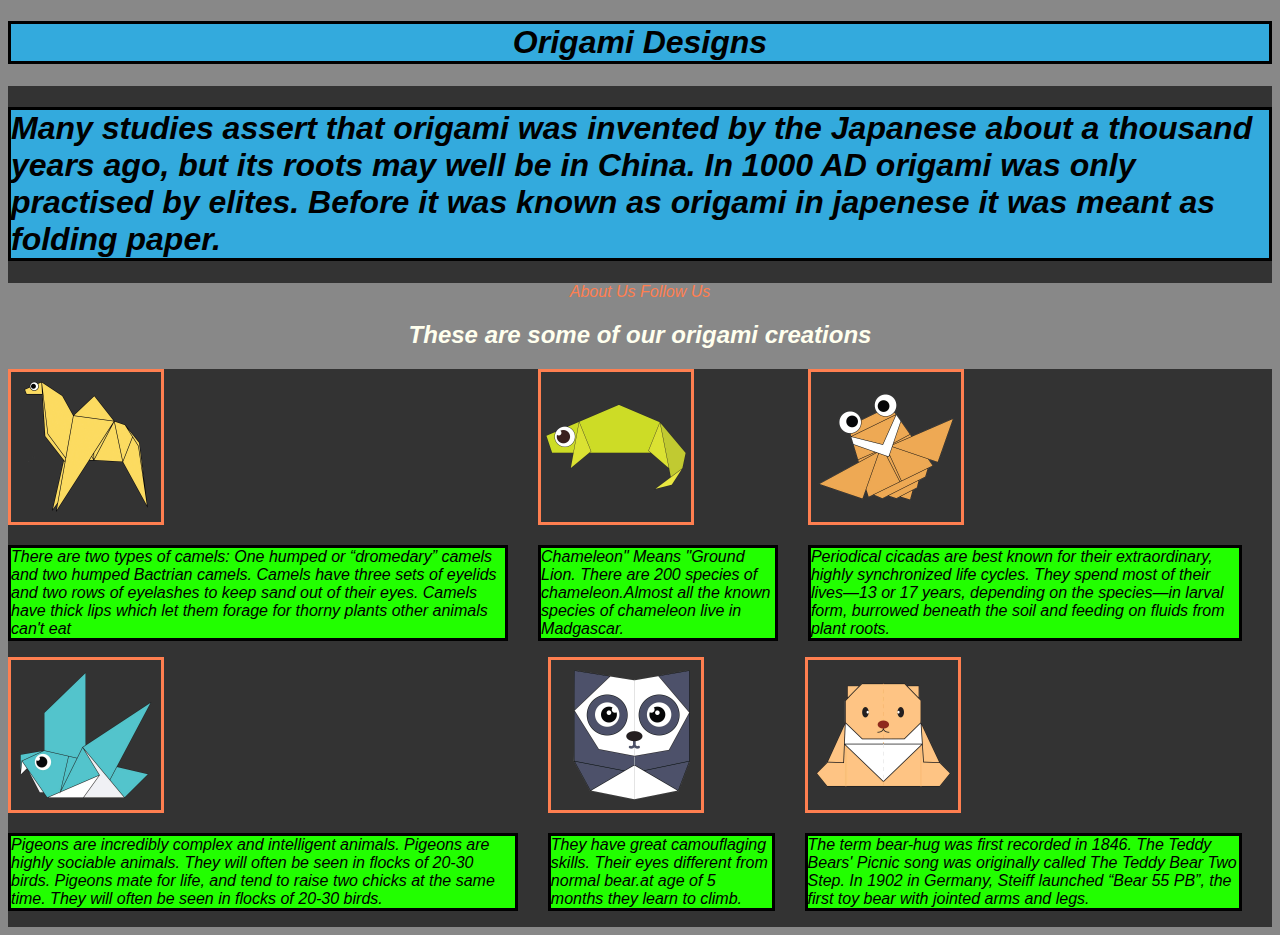
<file: index.html>
<!DOCTYPEhtml>
<html>
    <head>
        <title>Origami Designs        </title>
        <link rel="stylesheet" type="text/css" href="style.css"/>
    
    </head>
    <body bgcolor=#E0FFFF >
   
       
       <i> <center> <h1>Origami Designs</h1></center></i>
       <div class="header">
       <h1>Many studies assert that origami was invented by the Japanese about a thousand years ago, but its roots may well be in China.
            In 1000 AD origami was only practised by elites.
        Before it was known as origami in japenese it was meant as folding paper.
    </h1>
    </div>

       
      
    <center>   <a href="about.html">About Us</a>
    <a href="followUs.html">Follow Us</a></center>
       <center> <h2>These are some of our origami creations</h2></center>
        <a href="blank"></a>

        
        <div class="header">
            <div class="item">
        <a href="http://origami.me/camel/"><img src="camel.png "height=150 width=150/></a>
        

        <p>There are two types of camels: One humped or “dromedary” camels and two humped Bactrian camels.
               Camels have three sets of eyelids and two rows of eyelashes to keep sand out of their eyes.  
                Camels have thick lips which let them forage for thorny plants other animals can't eat</p>
            </div>
<div  class="item">
<a href="http://origami.me/chameleon/"><img src="chameleon.png"height=150 width=150/></a>
<p>Chameleon" Means "Ground Lion.
    There are 200 species of chameleon.Almost  all the  known species of chameleon live in Madgascar.</p>
</div>
 <div class="item">
    <a href="http://origami.me/flying-cicada/"><img src="cicada.png"height=150 width=150/></a>
    <p>Periodical cicadas are best known for their extraordinary, highly synchronized life cycles. 
        They spend most of their lives—13 or 17 years, depending on the species—in larval form, burrowed beneath the soil and feeding on fluids from plant roots.</p>
    </div>

</div>

<div class="header">
    

        <div class="item">
    <a href="http://origami.me/pigeon/"><img src="pigeon.png"height=150 width=150/></a>

<p>Pigeons are incredibly complex and intelligent animals.
    Pigeons are highly sociable animals. They will often be seen in flocks of 20-30 birds.
        Pigeons mate for life, and tend to raise two chicks at the same time. They will often be seen in flocks of 20-30 birds.</p>
    </div>

<div class="item">

<a href="http://origami.me/panda/"><img src="panda.png"height=150 width=150/></a>
<p> They have great camouflaging skills.
    Their eyes different from normal bear.at age of 5 months they learn to climb.

</p>
</div>


<div class="item">

<a href="http://origami.me/teddy-bear/"><img src="teddy.png"height=150 width=150></a>
<p>The term bear-hug was first recorded in 1846.
    The Teddy Bears' Picnic song was originally called The Teddy Bear Two Step.
      In 1902 in Germany, Steiff launched “Bear 55 PB”, the first toy bear with jointed arms and legs.</p>
    </div>
</div>


</body>
   
</html>
</file>
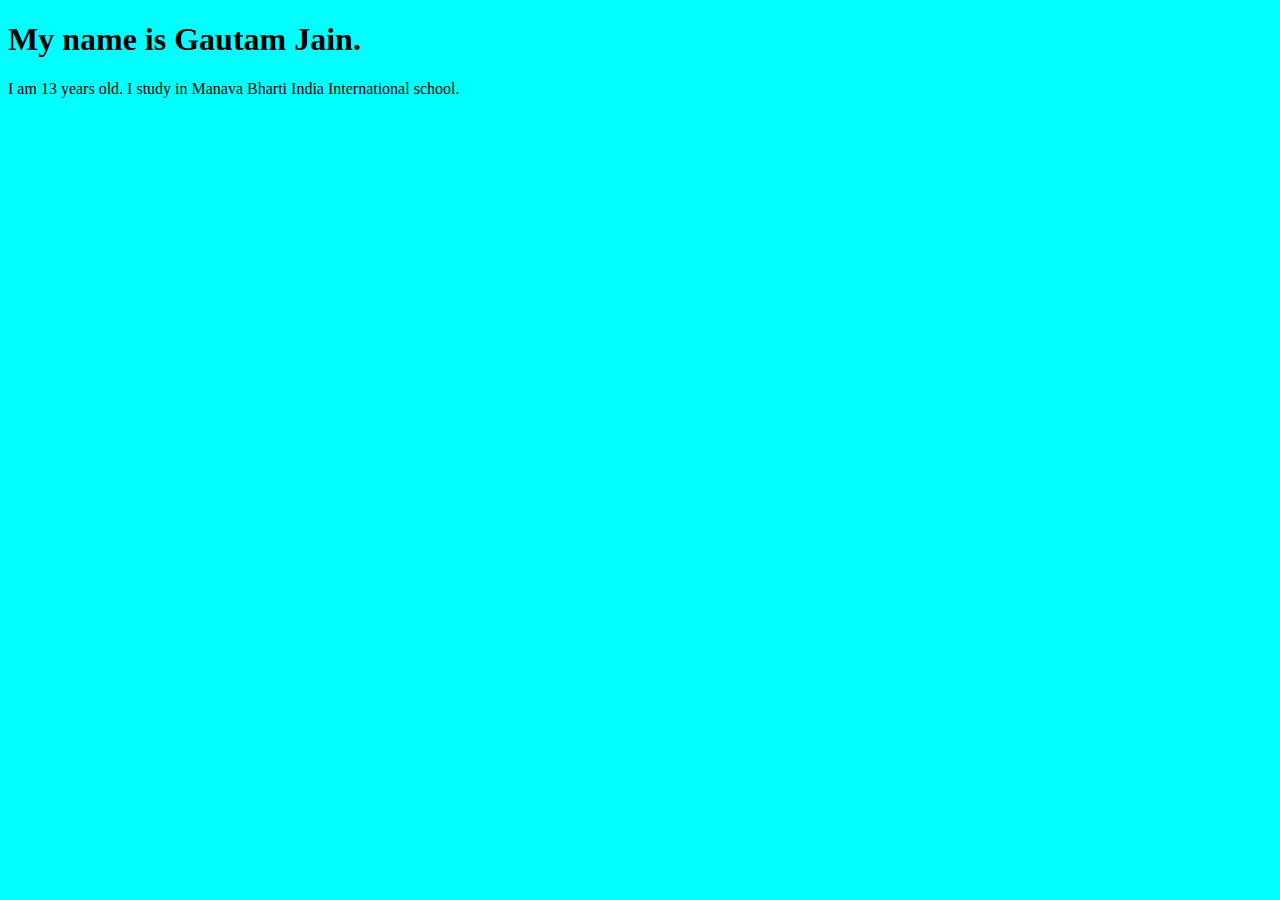
<file: about.html>
<!DOCTYPE html>
<html>
    <head>
        <title>
            portfolio
        </title>
    </head>
    <body bgcolor="cyan">

<h1>My name is Gautam Jain.</h1>
<p>I am 13 years old.
I study in Manava Bharti India International school.</p>
</body>
</html>
</file>
<file: style.css>
h2{
    color:verdana;
}
h1{
    border:solid;  color:#000000;
    background-color: #33aadd;
    
}
p{
    color:#000000;
    border: solid;
    background-color: #22ff00;
}
.header{
    background-color:#333333;
    display:flex;
    justify-content: space-between;
}
.grid{

    display:flex;
    flex-wrap: wrap;
    
    
}

.item{
    margin-right: 30px;
}
img{
    border:solid;
    justify-content:space-between;
    display:center;
    align-content: center;
}
.footer{
    color:cyan;
    display:flex;
    justify-content: flex-end;
    
}
body{
    background-color: #888888;
    font-family:Arial, Helvetica, sans-serif;
    font-style:oblique;
    color: #ffffee;
}
.item{
    position: relative;
}


.item:hover img{
    opacity:0.66;
    transform: scale(1.2);
}
.origami :hover{
    transform: scale(1.2);
}

a{
    text-decoration: none;
}
   .a:hover{
       transform: scale(5.9) ;
   }
a:link{
    color:coral
}
a:visited{
    color:lawngreen
}
</file>
